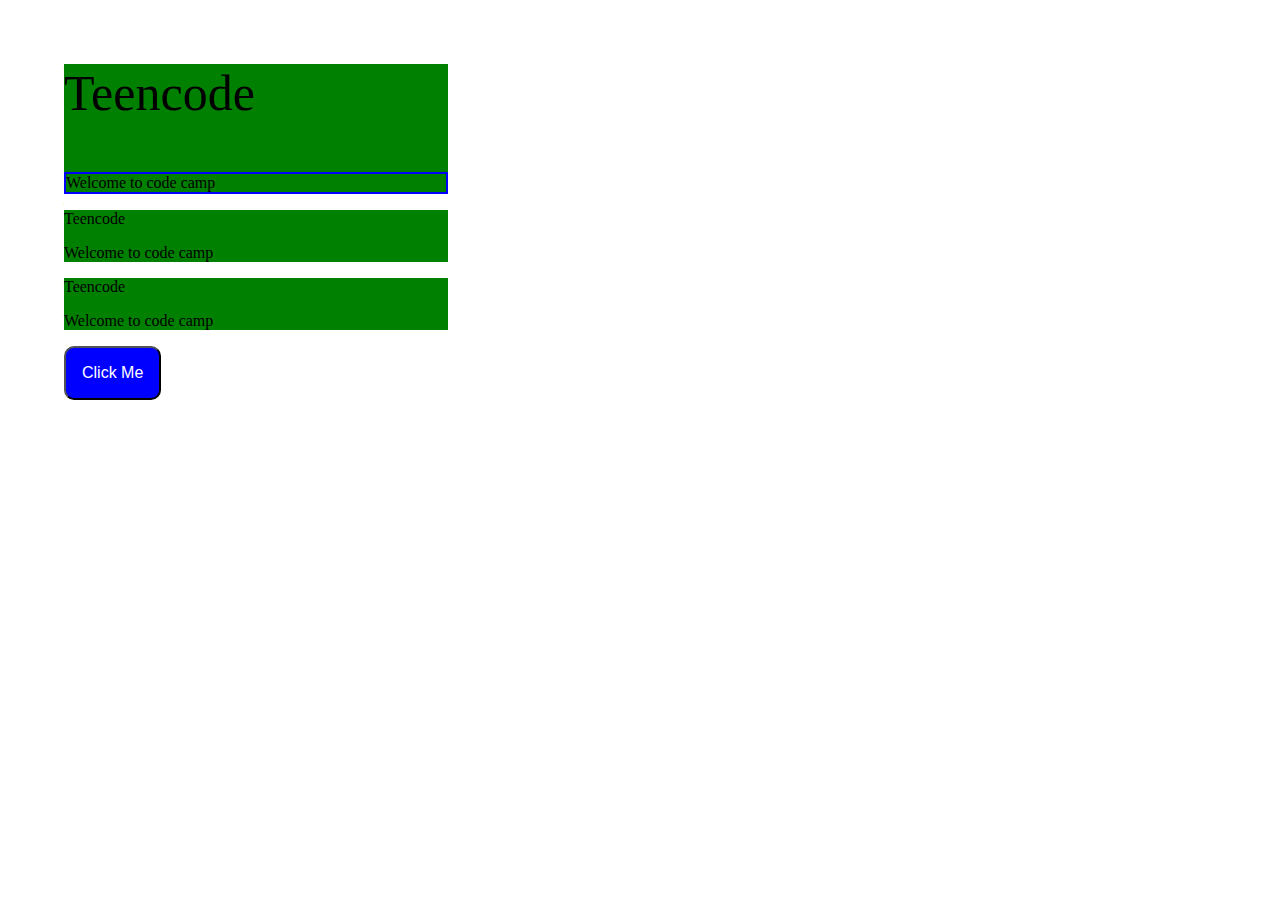
<file: index.html>
<!DOCTYPE html>
<html lang="en">
<head>
    <meta charset="UTF-8">
    <meta name="viewport" content="width=device-width, initial-scale=1.0">
    <meta http-equiv="X-UA-Compatible" content="ie=edge">
    <title>Document</title>
    <link rel="stylesheet" href="index.css">
</head>
<body>
    <div class="container">
        <p id="name">Teencode</p>
        <p class="camp">Welcome to code camp</p>
    </div>
    <div class="container">
        <p id="name">Teencode</p>
        <p class="camp">Welcome to code camp</p>
    </div>
    <div class="container">
        <p id="name">Teencode</p>
        <p class="camp">Welcome to code camp</p>
    </div>
    <button>Click Me</button>
    <script src="index.js"></script>
</body>
</html>
</file>
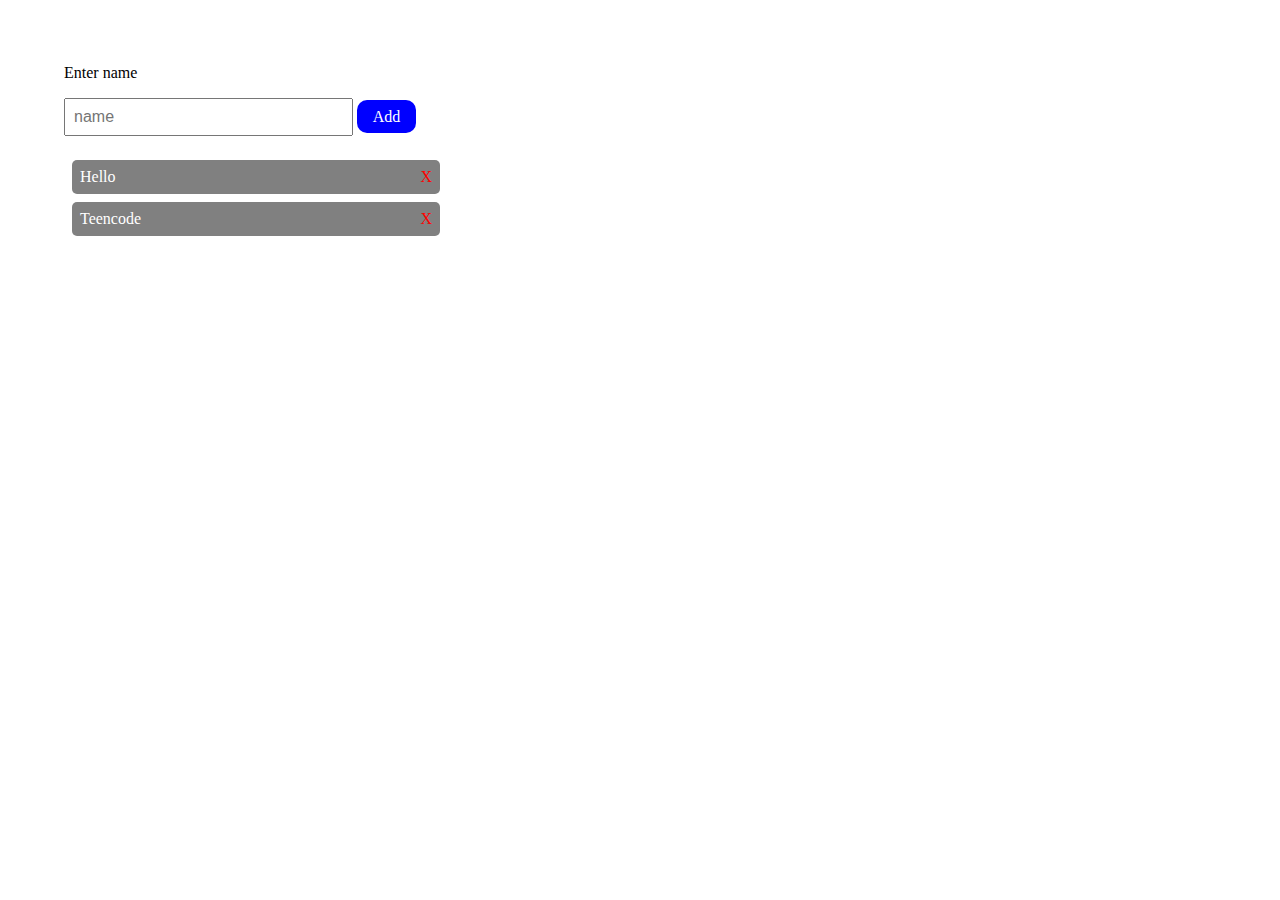
<file: index2.html>
<!DOCTYPE html>
<html lang="en">
<head>
    <meta charset="UTF-8">
    <meta name="viewport" content="width=device-width, initial-scale=1.0">
    <meta http-equiv="X-UA-Compatible" content="ie=edge">
    <title>Document</title>
    <link rel="stylesheet" href="index.css">
</head>
<body>
    <label for="name">Enter name</label> <br>
    <input type="text" placeholder="name" id="text">
    <a href="#" id="add-button">Add</a>

    <div class="todo-list">
       <div>Hello <span class="delete">X</span></div>
       <div>Teencode <span class="delete">X</span></div>
    </div>
    <script src="index2.js"></script>
</body>
</html>
</file>
<file: index.css>
*{
    font-size: 100%;
}

body{
    margin: 4rem;
    width: 30%;
}

input{
    margin: 1rem 0;
    width: 70%;
    padding: .5rem;
}

a{
    text-decoration: none;
    background: blue;
    padding: .5rem 1rem;
    border-radius: 10px;
    color: white;
}

.todo-list > div{
    padding: .5rem;
    background: grey;
    color: white;
    margin: .5rem;
    border-radius: 5px;
}

.delete{
    float: right;
    cursor: pointer;
    color: red;
}

.delete:hover{
    color: black;
}

button{
    color: white;
    background-color: blue;
    padding: 1rem;
    border-radius: 10px;
    cursor: pointer;
}
</file>
